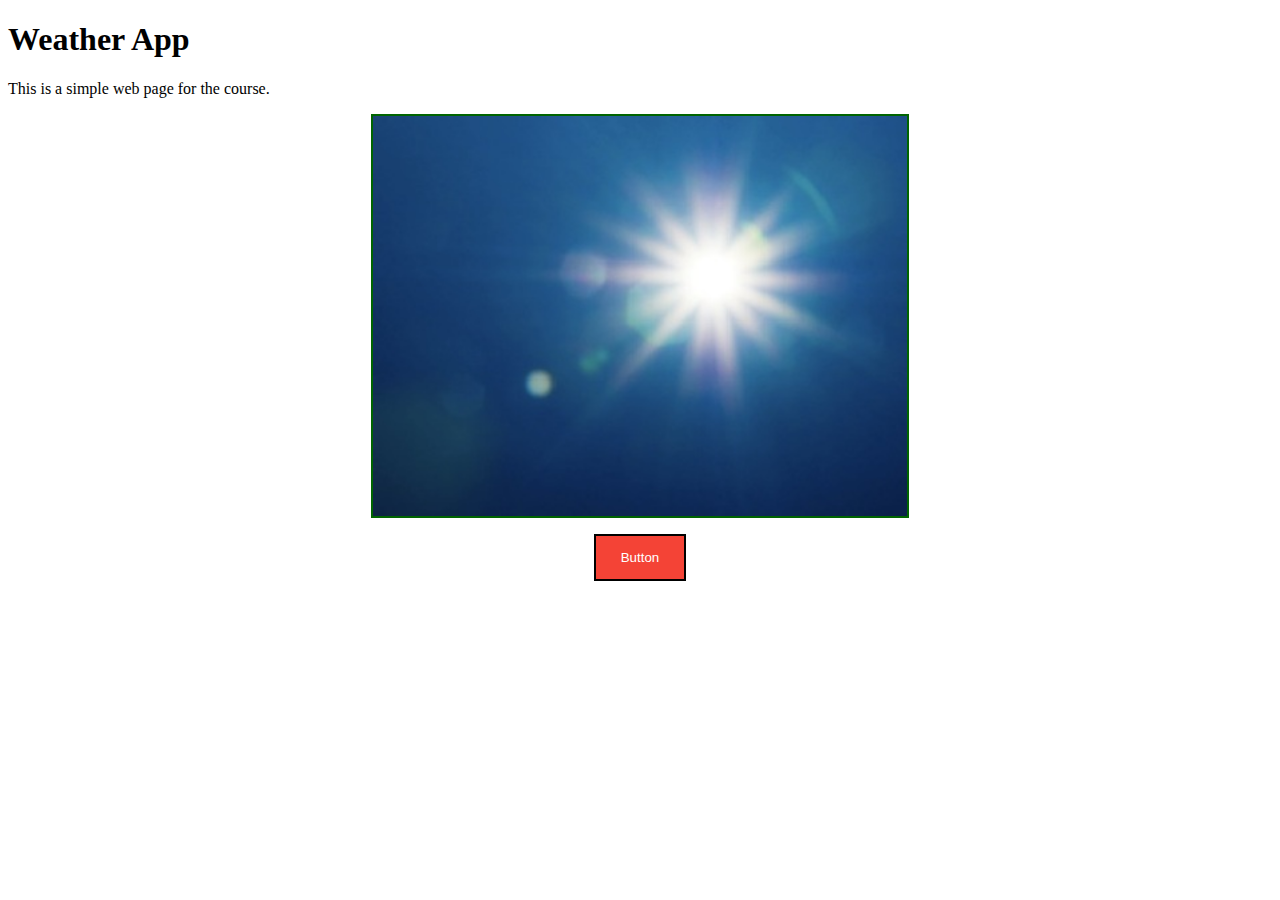
<file: weather.html>
<!DOCTYPE html>
<html>
    <head>
        <meta charset="UTF8">
        <title>Weather APP</title>
        <link rel="stylesheet" type="text/css" href="style.css">
    </head>
    <body>
        <h1>Weather App</h1>
        <p>This is a simple web page for the course.</p>
        <a href="images/sunny.jpg">
        <img src="images/sunny.jpg" alt="sunny" width="400" height="400">
        </a>
        <p><button id="myButton">Button</button></p>
        <script src="app.js"></script>
    </body>
</html>
</file>
<file: style.css>
#myButton{
    background-color: #f44336;
    border: 2px solid black;
    color: white;
    padding: 14px 25px;
    text-align: center;
    text-decoration: none;
    display: block;
    margin-left: auto;
    margin-right: auto;
}
#myButton:hover{
    background-color:blue;
}
img{
    border: 2px solid darkgreen;
    display: block;
    margin-left: auto;
    margin-right: auto;
    width: auto;
}
img:hover{
    border: 2px solid purple;
}
</file>
